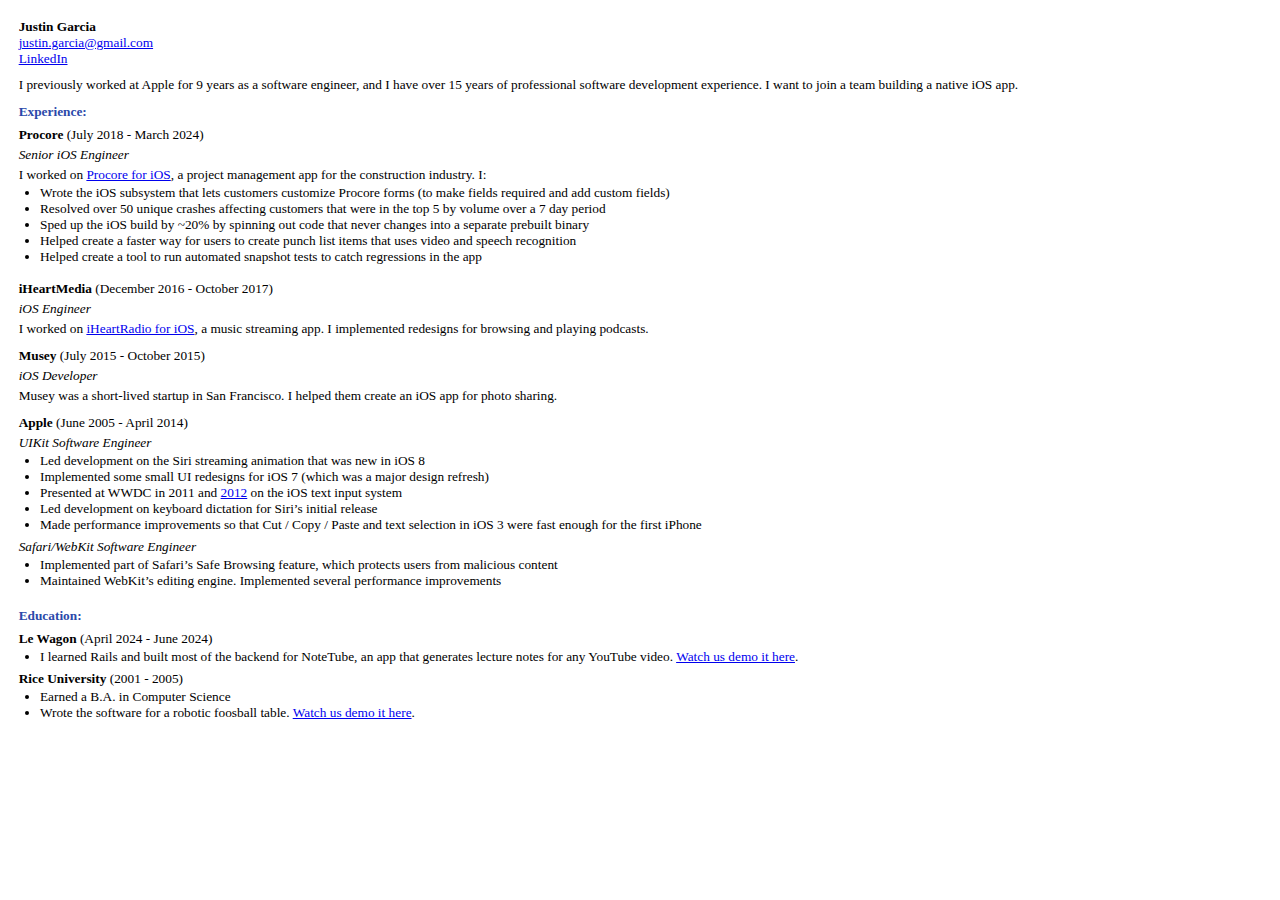
<file: index.html>
<html>

<head>
  <meta charset="utf-8">
  <title>Justin Garcia’s resume</title>
  <link href='style.css' rel='stylesheet'>
  <meta name="viewport" content="width=device-width, initial-scale=1">
  <meta property="og:title" content="Justin Garcia’s resume" />
  <meta property="og:image" content="https://avatars.githubusercontent.com/u/8378384" />
</head>

<body>
  <div class="resume">
    <div class="contact-info">
      <div><strong>Justin Garcia</strong></div>
      <div><a href="mailto:justin.garcia@gmail.com">justin.garcia@gmail.com</a></div>
      <div><a href="https://www.linkedin.com/in/garciajustin/">LinkedIn</a></div>
    </div>
    <div class="tagline">I previously worked at Apple for 9 years as a software engineer, and I have over 15 years of professional software development experience. I want to join a team building a native iOS app.</div>
    <div class="jobs">
      <div class="section-title">Experience:</div>
      <div class="job">
        <div class="job-metadata">
          <span class="company">Procore</span>
          <span class="time-period">(July 2018 - March 2024)</span>
        </div>
        <div class="role">
          <div class="role-description">Senior iOS Engineer</div>
          <div class="overview">I worked on <a href="https://apps.apple.com/us/app/procore/id374930542">Procore for iOS</a>, a project management app for the construction industry. I:</div>
          <ul class="accomplishments">
            <li>Wrote the iOS subsystem that lets customers customize Procore forms (to make fields required and add custom fields)</li>
            <li>Resolved over 50 unique crashes affecting customers that were in the top 5 by volume over a 7 day period</li>
            <li>Sped up the iOS build by ~20% by spinning out code that never changes into a separate prebuilt binary</li>
            <li>Helped create a faster way for users to create punch list items that uses video and speech recognition</li>
            <li>Helped create a tool to run automated snapshot tests to catch regressions in the app</li>
          </ul>
        </div>
      </div>
      <div class="job">
        <div class="job-metadata">
          <span class="company">iHeartMedia</span>
          <span class="time-period">(December 2016 - October 2017)</span>
        </div>
        <div class="role">
          <div class="role-description">iOS Engineer</div>
          <div class="overview">I worked on <a href="https://apps.apple.com/us/app/iheart-radio-podcasts-music/id290638154">iHeartRadio for iOS</a>, a music streaming app. I implemented redesigns for browsing and playing podcasts.</div>
        </div>
      </div>
      <div class="job">
        <div class="job-metadata">
          <span class="company">Musey</span>
          <span class="time-period">(July 2015 - October 2015)</span>
        </div>
        <div class="role">
          <div class="role-description">iOS Developer</div>
          <div class="overview">Musey was a short-lived startup in San Francisco. I helped them create an iOS app for photo sharing.</div>
        </div>
      </div>
      <div class="job">
        <div class="job-metadata">
          <span class="company">Apple</span>
          <span class="time-period">(June 2005 - April 2014)</span>
        </div>
        <div class="role">
          <div class="role-description">UIKit Software Engineer</div>
          <ul class="accomplishments">
            <li>Led development on the Siri streaming animation that was new in iOS 8</li>
            <li>Implemented some small UI redesigns for iOS 7 (which was a major design refresh)</li>
            <li>Presented at WWDC in 2011 and <a href="https://archive.org/details/wwdc-2012-sessions/%5B2012%5D+%5BSession+220%5D+Keyboard+Input+in+iOS.mov">2012</a> on the iOS text input system</li>
            <li>Led development on keyboard dictation for Siri’s initial release</li>
            <li>Made performance improvements so that Cut / Copy / Paste and text selection in iOS 3 were fast enough for the first iPhone</li>
          </ul>
        </div>
        <div class="role">
          <div class="role-description">Safari/WebKit Software Engineer</div>
          <ul class="accomplishments">
            <li>Implemented part of Safari’s Safe Browsing feature, which protects users from malicious content</li>
            <li>Maintained WebKit’s editing engine. Implemented several performance improvements</li>
          </ul>
        </div>
      </div>
    </div>
    <div class="education">
      <div class="section-title">Education:</div>
      <div class="school">
        <span class="school-name">Le Wagon</span>
        <span class="time-period">(April 2024 - June 2024)</span>
        <ul class="accomplishments">
          <li>I learned Rails and built most of the backend for NoteTube, an app that generates lecture notes for any YouTube video. <a href="https://youtu.be/CLhtyzqgObE?si=VHRUK_nWh2dZrhqA&t=2126">Watch us demo it here</a>.</li>
        </ul>
      </div>
      <div class="school">
        <span class="school-name">Rice University</span>
        <span class="time-period">(2001 - 2005)</span>
        <ul class="accomplishments">
          <li>Earned a B.A. in Computer Science</li>
          <li>Wrote the software for a robotic foosball table. <a href="http://bit.ly/1ok3S9R">Watch us demo it here</a>.</li>
        </ul>
      </div>
    </div>
  </div>
</body>

</html>
</file>
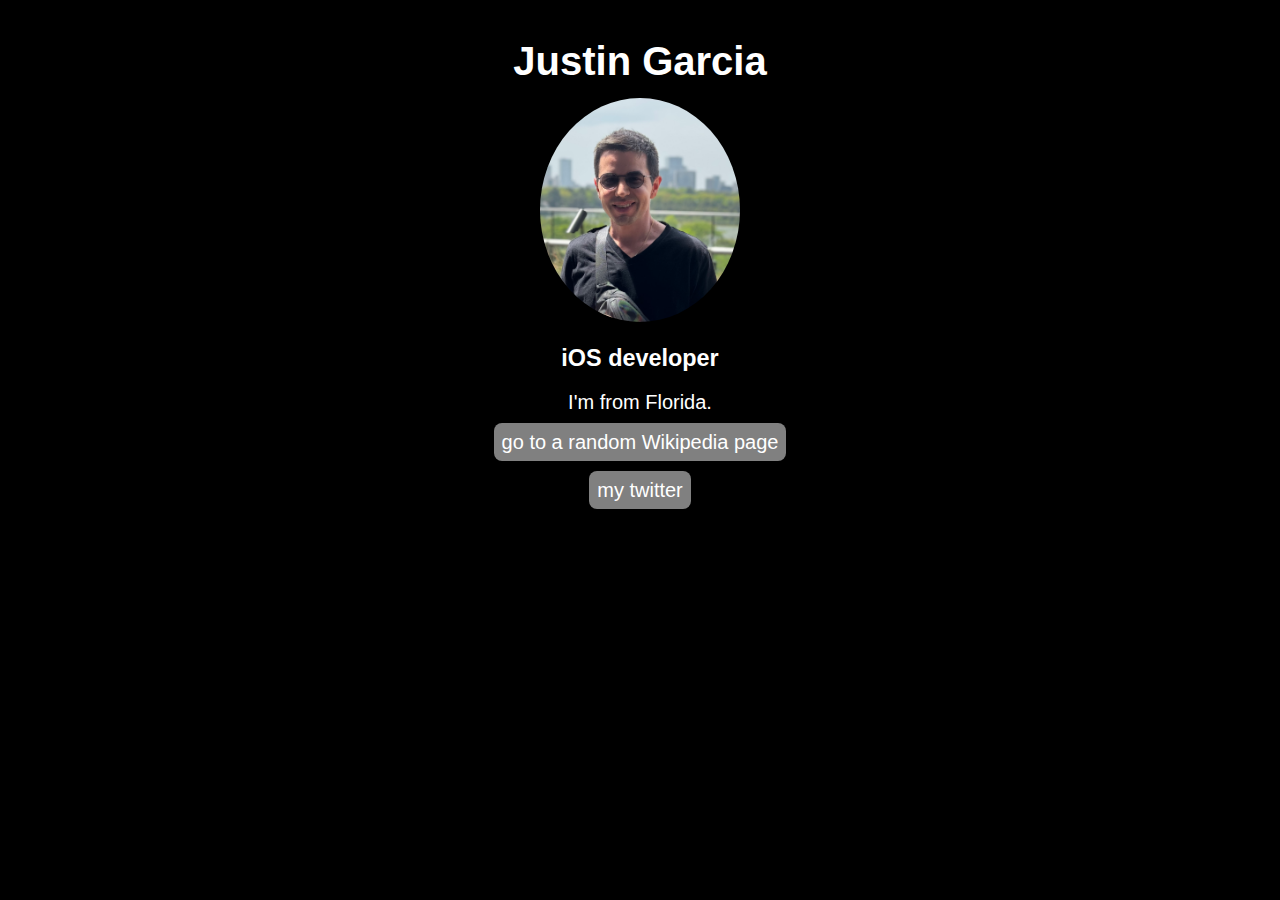
<file: profile/index.html>
<!DOCTYPE html>
<html lang="en">
<head>
  <meta charset="UTF-8">
  <meta name="viewport" content="width=device-width, initial-scale=1.0">
  <link rel="stylesheet" href="style.css">
  <meta name="viewport" content="width=device-width, initial-scale=1">
  <title>justin’s page</title>
</head>
<body>
  <div class="container">
    <div class="card">
      <h1>Justin Garcia</h1>
      <img class="img-round" width="200px;" src="images/profile-picture.jpeg">
    </div>
    <div>
      <h3>iOS developer</h3>
      <p>I'm from Florida.</p>
    </div>
    <div class="card">
        <a href="https://simple.wikipedia.org/wiki/Special:Random">go to a random Wikipedia page</a>
        <ul class="list-inline">
          <li><a target="_blank" href="https://www.youtube.com/watch?v=dQw4w9WgXcQ">my twitter</a></li>
        </ul>
    </div>
  </div>
</body>
</html>
</file>
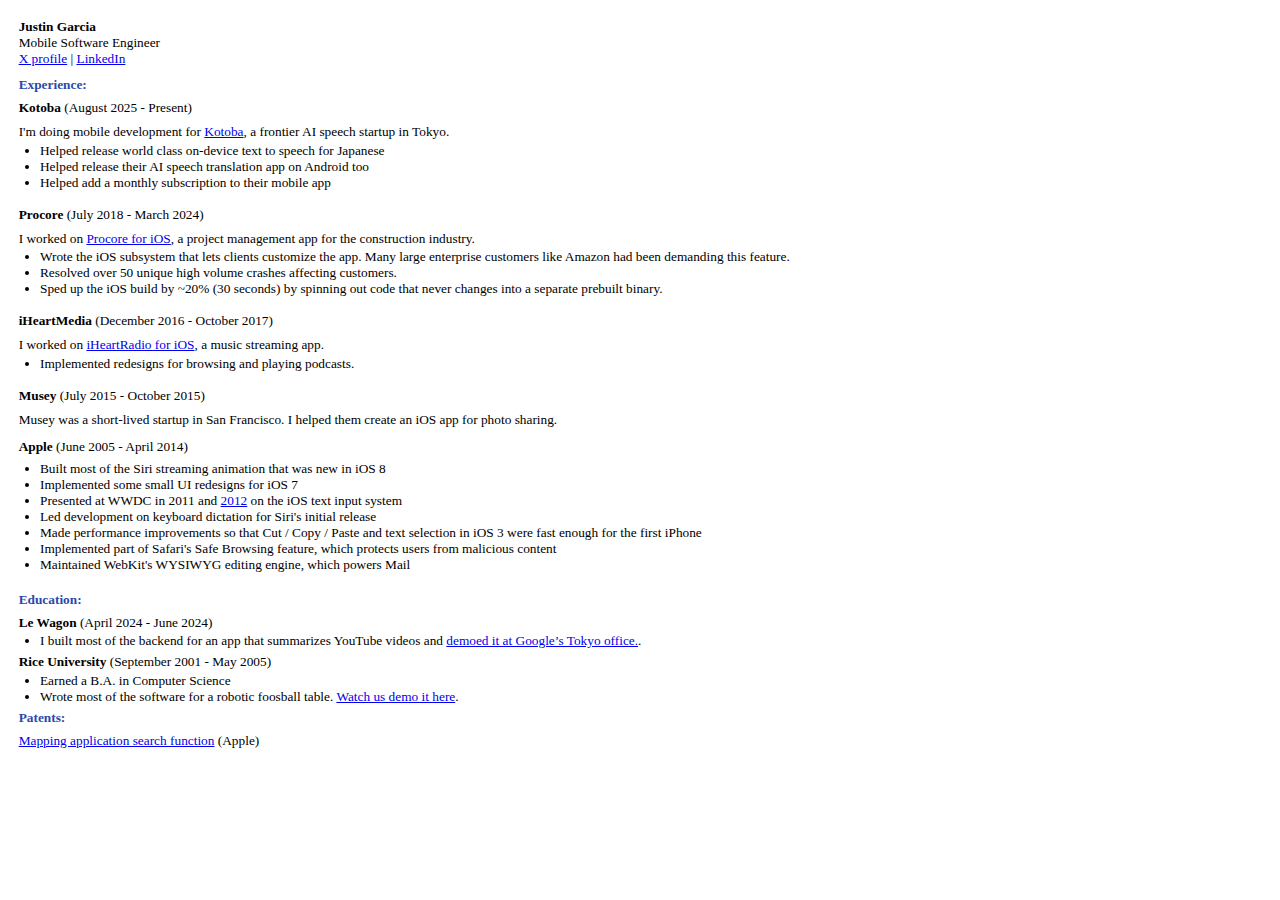
<file: resume.html>
<html>

<head>
  <meta charset="utf-8">
  <title>Justin Garcia's resume</title>
  <link href='style.css?v=8' rel='stylesheet'>
  <meta name="viewport" content="width=device-width, initial-scale=1">
  <meta property="og:title" content="Justin Garcia's resume" />
  <meta property="og:image" content="https://avatars.githubusercontent.com/u/8378384" />
</head>

<body class="resume-page">
  <div class="resume">
    <div class="contact-info">
      <div><strong>Justin Garcia</strong></div>
      <div>Mobile Software Engineer</div>
      <div><a href="https://x.com/_bobertdowney">X profile</a> | <a href="https://www.linkedin.com/in/garciajustin/">LinkedIn</a></div>
    </div>
    <div class="jobs">
      <div class="section-title">Experience:</div>
      <div class="job">
        <div class="job-metadata">
          <span class="company">Kotoba</span>
          <span class="time-period">(August 2025 - Present)</span>
        </div>
        <div class="role">
          <div class="overview">I'm doing mobile development for <a href="https://app.kotoba.tech">Kotoba</a>, a frontier AI speech startup in Tokyo.</div>
          <ul class="accomplishments">
            <li>Helped release world class on-device text to speech for Japanese</li>
            <li>Helped release their AI speech translation app on Android too</li>
            <li>Helped add a monthly subscription to their mobile app</li>
          </ul>
        </div>
      </div>
      <div class="job">
        <div class="job-metadata">
          <span class="company">Procore</span>
          <span class="time-period">(July 2018 - March 2024)</span>
        </div>
        <div class="role">
          <div class="overview">I worked on <a href="https://apps.apple.com/us/app/procore/id374930542">Procore for iOS</a>, a project management app for the construction industry.</div>
          <ul class="accomplishments">
            <li>Wrote the iOS subsystem that lets clients customize the app. Many large enterprise customers like Amazon had been demanding this feature.</li>
            <li>Resolved over 50 unique high volume crashes affecting customers.</li>
            <li>Sped up the iOS build by ~20% (30 seconds) by spinning out code that never changes into a separate prebuilt binary.</li>
          </ul>
        </div>
      </div>
      <div class="job">
        <div class="job-metadata">
          <span class="company">iHeartMedia</span>
          <span class="time-period">(December 2016 - October 2017)</span>
        </div>
        <div class="role">
          <div class="overview">I worked on <a href="https://apps.apple.com/us/app/iheart-radio-podcasts-music/id290638154">iHeartRadio for iOS</a>, a music streaming app.</div>
          <ul class="accomplishments">
            <li>Implemented redesigns for browsing and playing podcasts.</li>
          </ul>
        </div>
      </div>
      <div class="job">
        <div class="job-metadata">
          <span class="company">Musey</span>
          <span class="time-period">(July 2015 - October 2015)</span>
        </div>
        <div class="role">
          <div class="overview">Musey was a short-lived startup in San Francisco. I helped them create an iOS app for photo sharing.</div>
        </div>
      </div>
      <div class="job">
        <div class="job-metadata">
          <span class="company">Apple</span>
          <span class="time-period">(June 2005 - April 2014)</span>
        </div>
        <div class="role">
          <ul class="accomplishments">
            <li>Built most of the Siri streaming animation that was new in iOS 8</li>
            <li>Implemented some small UI redesigns for iOS 7</li>
            <li>Presented at WWDC in 2011 and <a href="https://archive.org/details/wwdc-2012-sessions/%5B2012%5D+%5BSession+220%5D+Keyboard+Input+in+iOS.mov">2012</a> on the iOS text input system</li>
            <li>Led development on keyboard dictation for Siri's initial release</li>
            <li>Made performance improvements so that Cut / Copy / Paste and text selection in iOS 3 were fast enough for the first iPhone</li>
            <li>Implemented part of Safari's Safe Browsing feature, which protects users from malicious content</li>
            <li>Maintained WebKit's WYSIWYG editing engine, which powers Mail</li>
          </ul>
        </div>
      </div>
    </div>
    <div class="education">
      <div class="section-title">Education:</div>
      <div class="school">
        <span class="school-name">Le Wagon</span>
        <span class="time-period">(April 2024 - June 2024)</span>
        <ul class="accomplishments">
          <li>I built most of the backend for an app that summarizes YouTube videos and <a href="https://youtu.be/CLhtyzqgObE?si=VHRUK_nWh2dZrhqA&t=2126">demoed it at Google’s Tokyo office.</a>.</li>
        </ul>
      </div>
      <div class="school">
        <span class="school-name">Rice University</span>
        <span class="time-period">(September 2001 - May 2005)</span>
        <ul class="accomplishments">
          <li>Earned a B.A. in Computer Science</li>
          <li>Wrote most of the software for a robotic foosball table. <a href="http://bit.ly/1ok3S9R">Watch us demo it here</a>.</li>
        </ul>
      </div>
    </div>
    <div class="patents">
      <div class="section-title">Patents:</div>
      <div class="patent">
        <a href="https://patents.google.com/patent/US9891068B2">Mapping application search function</a> (Apple)
      </div>
    </div>
  </div>
</body>

</html>
</file>
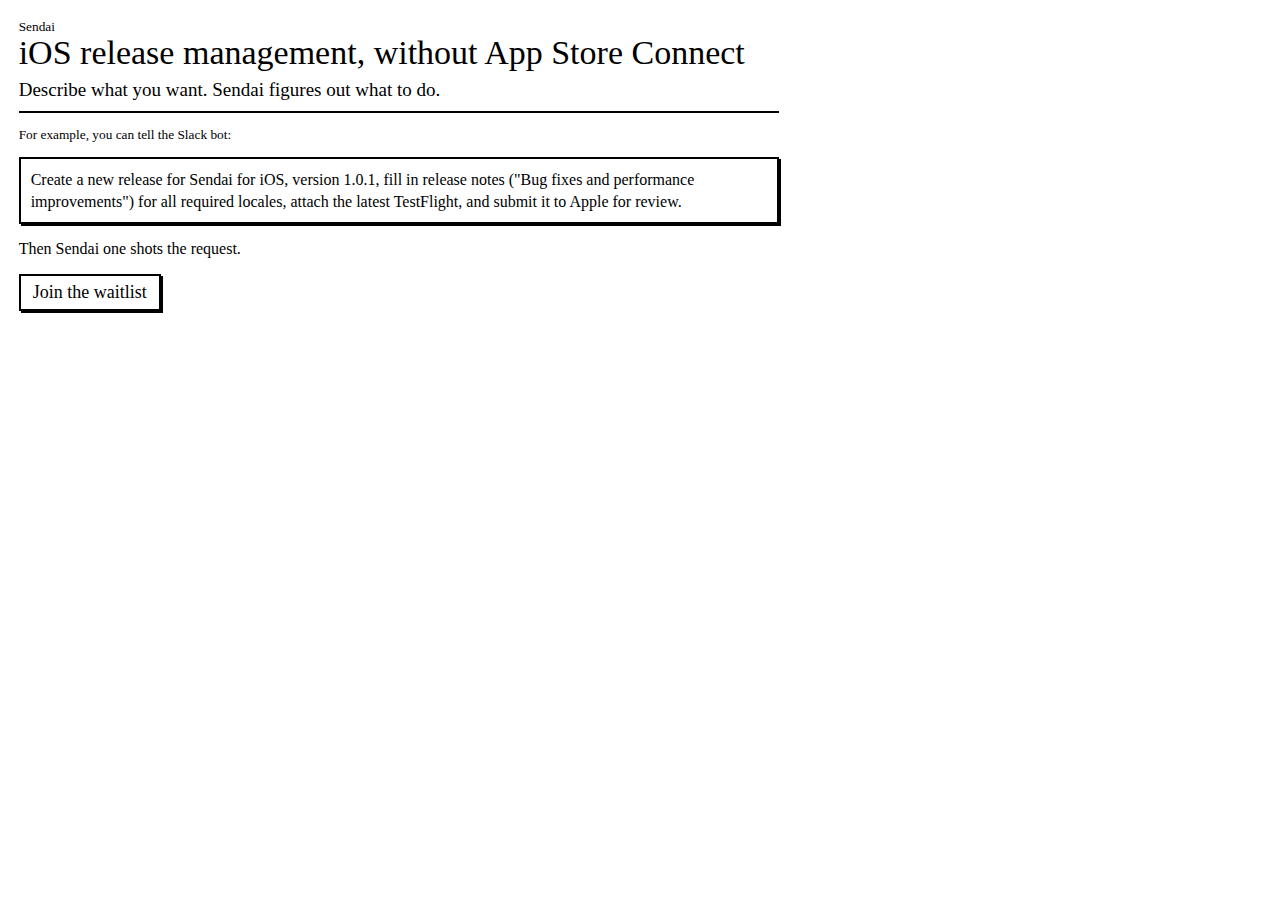
<file: store-agent.html>
<html>

<head>
  <meta charset="utf-8">
  <title>Store Agent</title>
  <link href='style.css?v=23' rel='stylesheet'>
  <meta name="viewport" content="width=device-width, initial-scale=1">
  <meta property="og:title" content="Store Agent" />
  <meta
    property="og:description"
    content="Slack-first App Store Connect operations with approvals, audit trails, and a future web console."
  />
  <style>
    body.store-agent-page {
      gap: 14px;
      padding-bottom: 24px;
    }

    .landing-window {
      max-width: 760px;
    }

    .landing-content {
      display: grid;
      gap: 14px;
    }

    .hero-section {
      padding-bottom: 8px;
      border-bottom: 2px solid #000;
    }

    .eyebrow {
      display: inline-block;
      margin-bottom: 10px;
      padding: 4px 8px;
      border: 1px solid #000;
      font-size: 14px;
      line-height: 1.2;
    }

    .hero-title {
      margin: 0 0 8px;
      font-size: 34px;
      line-height: 1.05;
      font-weight: normal;
    }

    .hero-copy {
      /* max-width: 34ch; */
      margin: 0;
      font-size: 19px;
      line-height: 1.3;
    }

    .cta-row {
      display: flex;
      flex-wrap: wrap;
      align-items: center;
      gap: 12px;
      margin-bottom: 0;
    }

    .mac-button,
    .secondary-link {
      display: inline-block;
      color: #000;
      text-decoration: none;
      border: 2px solid #000;
      box-shadow: 2px 2px 0 #000;
      background: #fff;
      padding: 6px 12px;
      font-size: 18px;
      line-height: 1.2;
    }

    .secondary-link {
      box-shadow: none;
      text-decoration: underline;
      border: 0;
      padding: 0;
    }

    .mac-button:hover,
    .secondary-link:hover {
      background: #000;
      color: #fff;
    }

    .section-window {
      border: 2px solid #000;
      box-shadow: 2px 2px 0 #000;
      background: #fff;
    }

    .section-header {
      padding: 4px 10px;
      border-bottom: 2px solid #000;
      font-size: 14px;
      line-height: 1.2;
    }

    .example-body {
      padding: 12px;
    }

    .example-label {
      margin: 0 0 10px;
      font-size: 14px;
      line-height: 1.2;
      font-weight: bold;
    }

    .request-block {
      padding: 10px;
      border: 2px solid #000;
      box-shadow: 2px 2px 0 #000;
      font-size: 16px;
      line-height: 1.35;
      white-space: pre-wrap;
      background: #fff;
    }

    .example-note {
      max-width: 44ch;
      margin: 0;
      font-size: 16px;
      line-height: 1.35;
    }

    @media (max-width: 480px) {
      .hero-title {
        font-size: 26px;
      }

      .hero-copy,
      .example-note,
      .mac-button,
      .secondary-link {
        font-size: 16px;
      }
    }
  </style>
</head>

<body class="store-agent-page">
  <div class="mac-dialog landing-window">
    <div class="title-bar">
      <div class="close-box"></div>
      <div class="title-bar-stripes-full"></div>
      <span class="title-text">Sendai</span>
    </div>
    <div class="dialog-content landing-content">
      <div class="hero-section">
        <h1 class="hero-title">iOS release management, without App Store Connect</h1>
        <p class="hero-copy">
          Describe what you want. Sendai figures out what to do.
        </p>
      </div>
      <div>For example, you can tell the Slack bot:</div>
      <div class="request-block">Create a new release for Sendai for iOS, version 1.0.1, fill in release notes ("Bug fixes and performance improvements") for all required locales, attach the latest TestFlight, and submit it to Apple for review.</div>
        <p class="example-note">
          Then Sendai one shots the request.
        </p>
      <div class="cta-row">
        <!-- Replace YOUR_EMAIL_HERE with your preferred inbox. -->
        <a
          class="mac-button"
          href="mailto:justin.garcia@gmail.com?subject=Store%20Agent%20Waitlist&body=Hello,%20I%27d%20like%20to%20join%20the%20Sendai%20waitlist.%0A"
        >
          Join the waitlist
        </a>
      </div>
    </div>
  </div>
</body>

</html>
</file>
<file: style.css>
body {
  font-family: 'Verdana';
  font-size: 10pt;
  padding: 8pt;
  color: black;
}

div.contact-info {
  padding-bottom: 8pt;
}

div.contact-info > em {
  font-weight: bold;
  font-style: normal;
}

div.tagline {
  padding-bottom: 8pt;
}

span.company, span.school-name {
  font-weight: bold;
}

div.job {
  padding-bottom: 8pt;
}

div.job-metadata {
  padding-bottom: 3pt;
}

ul.accomplishments {
  padding-top: 2pt;
  padding-bottom: 4pt;
}

div.role-description {
  font-style: italic;
}

div.overview {
  padding-top: 3pt;
}

ul {
  padding: 5pt 0pt 12pt 8pt;
  margin: 0 8pt 0 8pt;
}

div.section-title {
  font-weight: bold;
  padding-bottom: 5pt;
  color: #2b49aa;
}

div.jobs {
  padding-bottom: 2pt;
}
</file>
<file: profile/style.css>
body {
  background-color: black;
  font-family: Verdana, sans-serif;
  color: white;
  font-size: 20px;
  line-height: 20px;
  text-align: center;
}

a {
  color: white;
  text-decoration: none;
  padding: 8px;
  background-color: grey;
  border-radius: 8px;
}

a:hover {
  background-color: grey;
}

.container {
  margin: 0 auto;
  width: 600px;
  border-radius: 8px;
  padding: 16px;
}

.img-round {
  border-radius: 50%;
}

.list-inline {
  list-style: none;
  padding: 8px 0px;
}

.list-inline li {
  display: inline-block;
  padding: 0px 20px;
}

@media (max-width: 720px) {
  /* For a screen < 720px, this CSS will be read */
  .container {
    width: 300px;
  }
}
</file>
